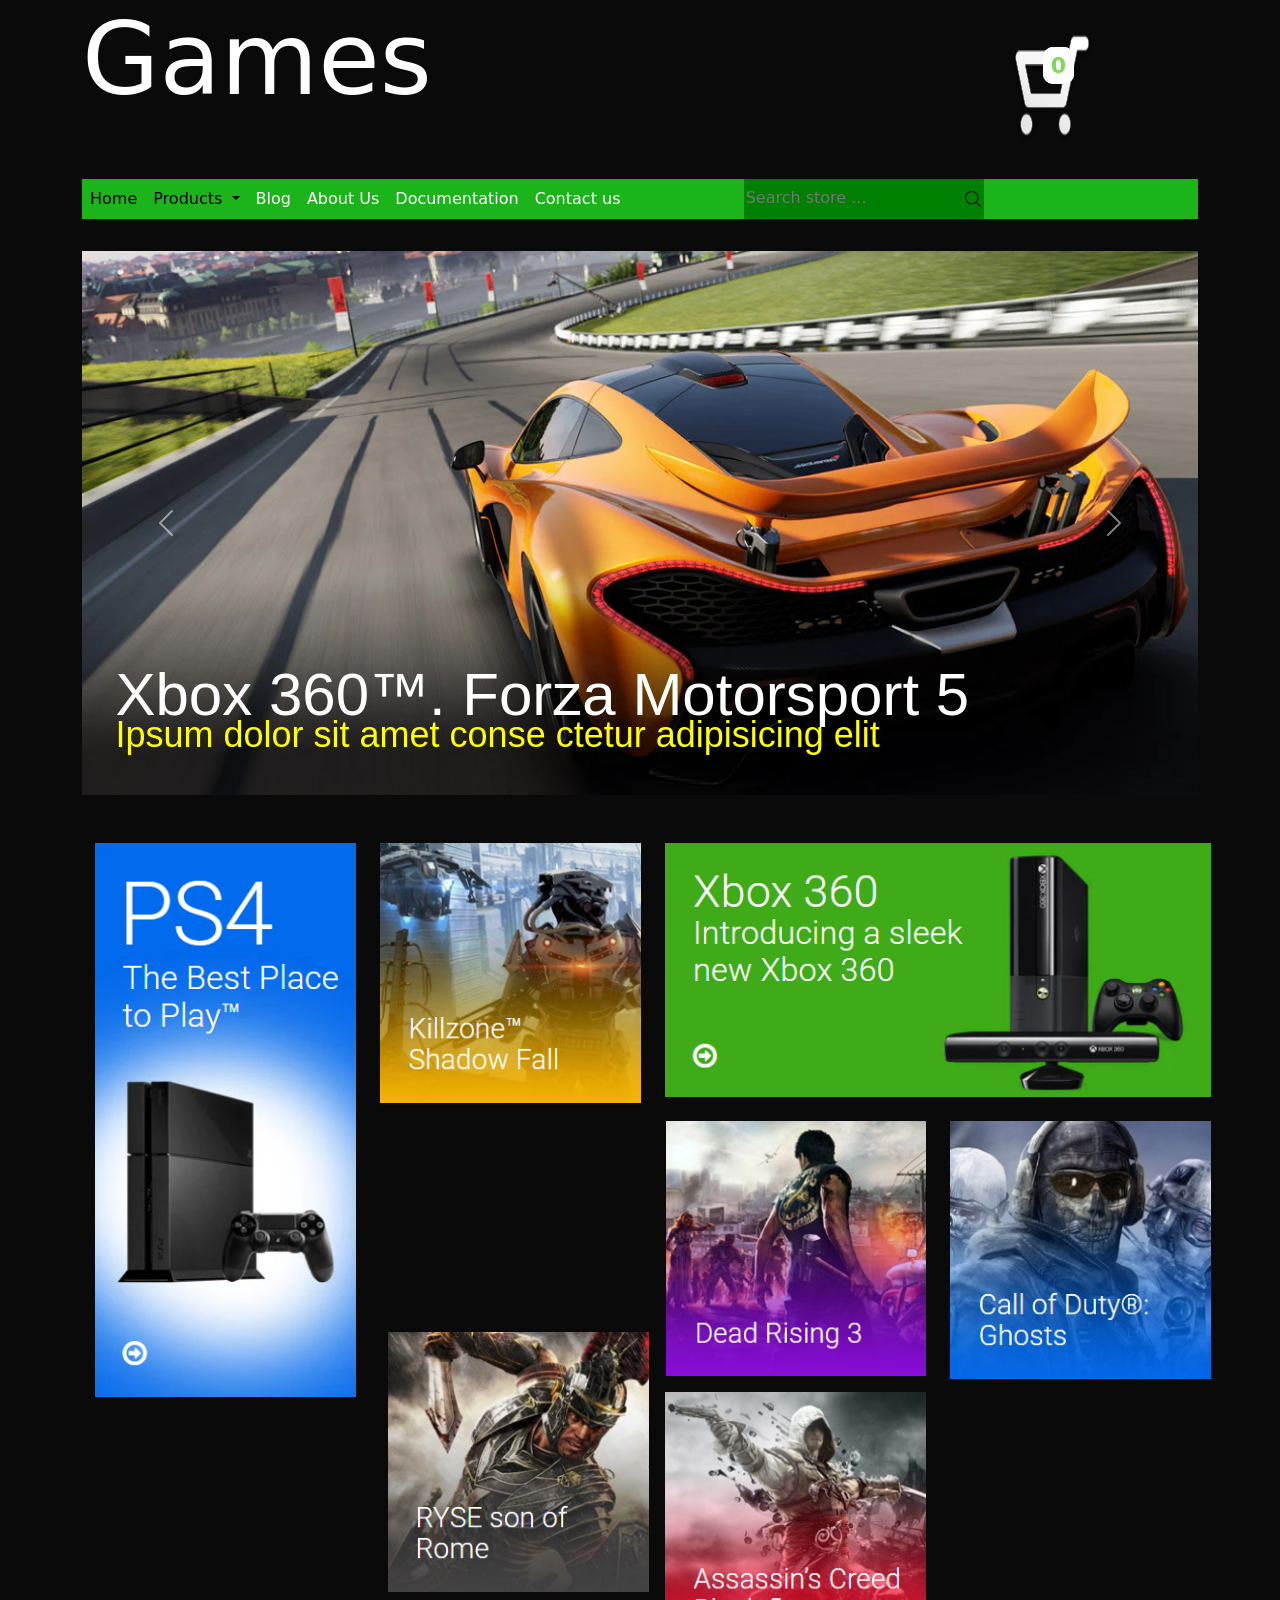
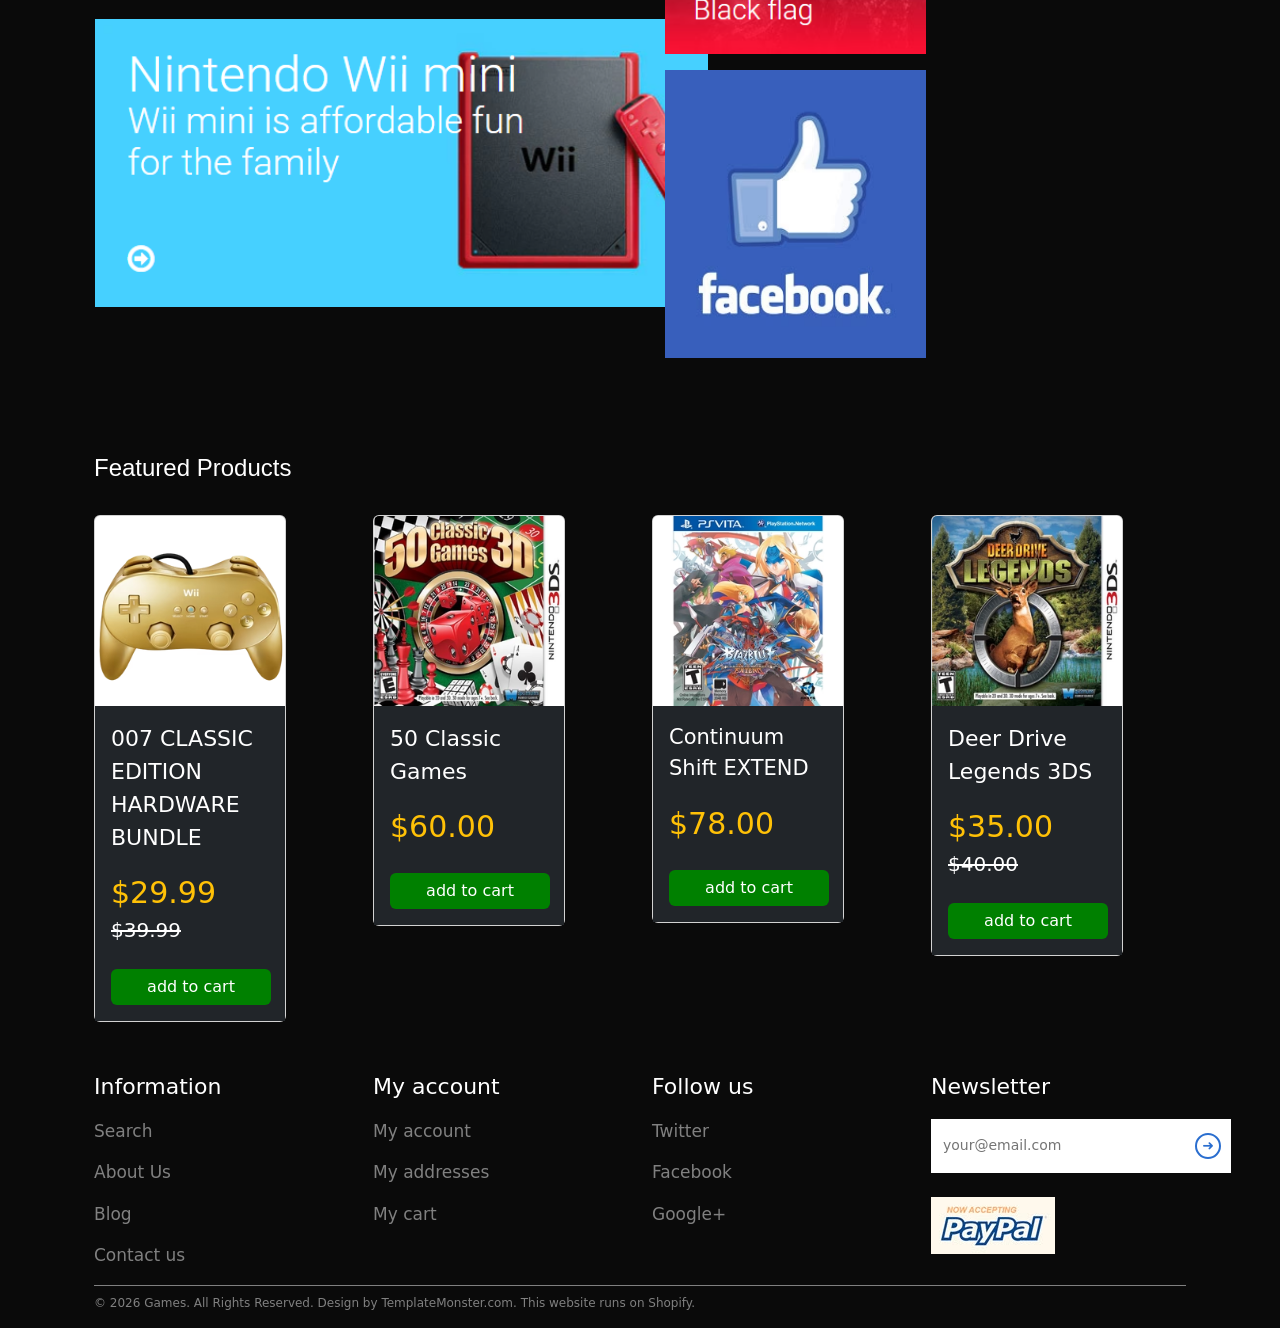
<file: project-3       sandro    bartaia/index.html>
<!doctype html>
<html lang="en">
<head>
<meta charset="utf-8">
<meta name="viewport" content="width=device-width, initial-scale=1">
<title>Bootstrap demo</title>
<link href="https://cdn.jsdelivr.net/npm/bootstrap@5.2.3/dist/css/bootstrap.min.css" rel="stylesheet" integrity="sha384-rbsA2VBKQhggwzxH7pPCaAqO46MgnOM80zW1RWuH61DGLwZJEdK2Kadq2F9CUG65" crossorigin="anonymous">
<link rel="stylesheet" href="./styles/style.css">
</head>
<body>

<div id="loader">
  <div class="spinner"></div>
</div>









<div class="container">
<div class="row">
<div class="col-6"><h1 class="Games">Games</h1></div>
<div class="col-6">
<div style="margin-left: 22rem;"    class="cart-box">
<div class="cart-icon">
    <img style="width: 6rem; height: 19vh; "    src="./icons/cart.png" alt="">
    <i    class="fa-solid fa-cart-shopping"></i>
    <span  style="margin-top: 2.3rem; margin-left: 1.3rem;"  class="cart-count">0</span>
    <div class="cart"></div>
</div>
</div>
</div>



<!-- !end !!!! -->
</div>
</div>



</div>





<header>
  <div class="container">
  
 

<nav class="navbar navbar-expand ">
        
          
          <button class="navbar-toggler" type="button" data-bs-toggle="collapse" data-bs-target="#navbarNav"
            aria-controls="navbarNav" aria-expanded="false" aria-label="Toggle navigation">
            <span class="navbar-toggler-icon"></span>
          </button>
          <div class="collapse navbar-collapse" id="navbarNav">
            <ul class="navbar-nav ">
              <li class="nav-item">
                <a style="color: black; " class="nav-link active"
                  href="./index.html">Home</a>
              </li>
             
              <li class="nav-item dropdown">
             <a style="color: black;" 
             class="nav-link dropdown-toggle" 
         href="#" 
            id="productsDropdown" 
                 role="button" 
            data-bs-toggle="dropdown" 
     aria-expanded="false">
     Products
  </a>

  <ul class="dropdown-menu">
    <li><a class="dropdown-item" href="./pages/Hardware.html">Hardware</a></li>
    <li><a class="dropdown-item" href="./pages/Gifts & Gadgets.html">Gifts & Gadgets</a></li>
    <li><a class="dropdown-item" href="./pages/Games.html">Games</a></li>
    <li><a class="dropdown-item" href="./pages/Accessesories.html">Accessories</a></li>
  </ul>
</li>
              <li class="nav-item">
                <a style="color: white; " class="nav-link" href="./pages/blog.html">Blog</a>
              </li>
              <li class="nav-item">
                <a style="color: white; " class="nav-link" href="./pages/about-us.html">About Us</a>
              </li>
              <li class="nav-item">
                <a style="color: white; " class="nav-link" href="./pages/documention.html">Documentation</a>
              </li>
              <li class="nav-item">
                <a style="color: white; " class="nav-link" href="./pages/contact-us.html">Contact us</a>
              </li> 
             
              <div class="search-box">
                <input    type="text" placeholder="Search store ... " class="search-input">
                <img class="search-icon"    src="./icons/search.png" alt="">
              </div>
              



            </ul>
          </div>
  </div>
  
</header> <br>













<div class="container">



<div id="carouselExampleFade" class="carousel slide carousel-fade" data-bs-ride="carousel">
  <div class="carousel-inner">
    <div class="carousel-item active">
      <img src="./images/slid1.webp" class="d-block w-100" alt="...">
      <h1 class="sliide-text1">Xbox 360™. Forza Motorsport 5</h1>
      <h5 class="slide-p1">Ipsum dolor sit amet conse ctetur adipisicing elit</h5>
    </div>
    <div class="carousel-item">
      <img src="./images/slide2.webp" class="d-block w-100" alt="...">
      <h1 class="sliide-text2">PS4™. Battlefield 4</h1>
      <h5 class="slide-p2">Ipsum dolor sit amet conse ctetur adipisicing elit</h5>
    </div>
    <div class="carousel-item">
      <img src="./images/slide3.webp" class="d-block w-100" alt="...">
      <h1 class="sliide-text3">PS3™. Dishonored</h1>
      <h5 class="slide-p3">Ipsum dolor sit amet conse ctetur adipisicing elit</h5>
    </div>
  </div>
  <button class="carousel-control-prev" type="button" data-bs-target="#carouselExampleFade" data-bs-slide="prev">
    <span class="carousel-control-prev-icon" aria-hidden="true"></span>
    <span class="visually-hidden">Previous</span>
  </button>
  <button class="carousel-control-next" type="button" data-bs-target="#carouselExampleFade" data-bs-slide="next">
    <span class="carousel-control-next-icon" aria-hidden="true"></span>
    <span class="visually-hidden">Next</span>
  </button>
</div><br><br>


</div>


<div class="container">
  <div class="row">

    <!-- მარცხენა -->
    <div class="col-3">
      <img   class="ps4" src="./images/ps4.png" alt="">
      <img class="nintedo"   src="./images/nintedo.png" alt="">
    </div>

    <div class="col-3">
      <img class="robot" src="./images/kilzone.png" alt="">
      <img  class="warior"  src="./images/ryse.png" alt="">
    </div>

    <!-- მარჯვენა -->
    <div class="col-6">
      
      <!-- ზედა -->
      <img class="xbox " src="./images/xbox.png" alt=""><br><br>

      <!-- ქვედა -->
      <div class="row">
        <div class="col-6">
          <img class="ninja " src="./images/dead rising 3.png" alt=""><br>
          <img class="asasin"   src="./images/asasin.png" alt="">
          <img class="facebook"   src="./images/img9.avif" alt="">
        </div>

        <div class="col-6">
          <img class="calofduty " src="./images/caalofduty.png" alt="">
          
        </div>
      </div>

    </div>  

   
</div><br> <br>



 <div class="container my-5  my-products">
  <h4 style="color: white; font-family: sans-serif;">Featured Products</h4><br>
        <div class="row">
            <div class="col-3">
                <div class="card" style="width: 12rem;" data-product-name="Assassin's Creed" data-product-price="29.99">
                    <img src="./images/img10.avif" class="card-img-top" alt="...">
                    <div class="card-body bg-dark ">
                       <p style="font-size: 22px;"    class="text-white">007 CLASSIC EDITION <br> HARDWARE BUNDLE</p>

                        <div class="product-price">
                            <span style="font-size: 30px;"   class="current-price text-warning">$29.99</span>
                            <span style="text-decoration: line-through; font-size: 20px;" class="original-price text-white">$39.99</span>
                        </div><br>
                        <a href="cart.html" class="btn btn-primary a" data-product-name="Assassin's Creed" data-product-price="29.99" style="background-color: green; border: none; width: 10rem;">add to cart</a>
                    </div>
                </div>
            </div>
            <div class="col-3">
                <div class="card" style="width: 12rem;" data-product-name="Ryse" data-product-price="29.99">
                    <img src="./images/img11.avif" class="card-img-top" alt="...">
                    <div class="card-body bg-dark ">
                       
                        <p style="font-size: 22px;"  class="card-text text-white">50 Classic Games</p>
                        <div class="product-price">
                            <span style="font-size: 30px;"   class="original-price text-warning">$60.00</span>
                        </div><br>
                        <a href="" class="btn btn-primary a" data-product-name="Ryse" data-product-price="29.99" style="background-color: green; border: none; width: 10rem;">add to cart</a>
                    </div>
                </div>
            </div>

            <div class="col-3">
                <div class="card" style="width: 12rem;" data-product-name="Assassin's Creed" data-product-price="29.99">
                    <img src="./images/img12.avif" class="card-img-top" alt="...">
                    <div class="card-body bg-dark ">
                       
                        <p style="font-size: 21px;"     class="card-text text-white">Continuum Shift EXTEND</p>
                        <div class="product-price">
                            <span style="font-size: 30px;"   class="original-price text-warning">$78.00</span>
                        </div><br>
                        <a href="" class="btn btn-primary a" data-product-name="Assassin's Creed" data-product-price="29.99" style="background-color: green; border: none; width: 10rem;">add to cart</a>
                    </div>
                </div>
            </div>

            <div class="col-3">
                <div class="card" style="width: 12rem;" data-product-name="Assassin's Creed" data-product-price="29.99">
                    <img src="./images/img13.avif" class="card-img-top" alt="...">
                    <div class="card-body bg-dark ">
                        <p style="font-size: 22px;"   class="card-text text-white">Deer Drive Legends 3DS</p>
                        <div class="product-price">
                        <span style="font-size: 30px;"     class="current-price text-warning ">$35.00</span>
                            <span style="text-decoration: line-through; font-size: 20px;" class="original-price text-white ">$40.00</span>
                        </div><br>
                        <a href="" class="btn btn-primary a " data-product-name="Assassin's Creed" data-product-price="29.99" style="background-color: green; border: none; width: 10rem;  ">add to cart</a>
                    </div>
                </div>
            </div>




        </div>
    </div>

































<footer>
  <div class="container">
  <div class="row">
  <div class="col-3">
  <p class="Information">Information</p>
  <p class="Search">Search</p>
  <p class="About-Us">About Us</p>
  <p class="Blog">Blog</p>
  <p class="Contact-us">Contact us</p>
  </div>
  <div class="col-3">
    <p class="My-account">My account</p>
    <p class="My-account2">My account</p>
    <p class="My-addresses">My addresses</p>
    <p class="My-cart">My cart</p>
  
  </div>
  <div class="col-3">
    <p class="Follow-us">Follow us</p>
    <p class="Twitter">Twitter</p>
    <p class="Facebook">Facebook</p>
    <p class="Google">Google+</p>
  </div>
  <div class="col-3">
    <p class="Newsletter">Newsletter</p>
    <div class="email-box">
  <input type="email" placeholder="your@email.com">
  <button class="send-btn">➜</button></div><br>
  <img class="paypal"   src="./icons/paypal.avif" alt="">
  </div>
  </div>
  </div>
  <div class="container">
  <div class="footer-box">
  <p class="footer-p"> © 2026 Games. All Rights Reserved. Design by TemplateMonster.com. This website runs on Shopify.</p>
  </div>
  </div>
  
  
</footer>


<script src="./scripts/script.js"></script>
<script src="https://cdn.jsdelivr.net/npm/bootstrap@5.2.3/dist/js/bootstrap.bundle.min.js"></script>
</body>
</html>
</file>
<file: project-3       sandro    bartaia/styles/style.css>
.cart-icon{
    position: relative;
    font-size: 60px;
    width: fit-content;
    color: black;
}

.cart-count{
    position: absolute;
    top: 10px;
    left: 18px;
    background: white;
    color: #7ed957;
    font-size: 22px;
    font-weight: bold;
    padding: 2px 8px;
    border-radius: 10px;
}















#loader {
  position: fixed;
  top: 0;
  left: 0;
  width: 100%;
  height: 100%;
  background: rgb(80, 151, 80);
  display: flex;
  justify-content: center;
  align-items: center;
  z-index: 9999;
}

/* SPINNER */
.spinner {
  width: 60px;
  height: 60px;
  border: 6px solid black;
  border-top: 6px solid rgb(27, 181, 27) ;
  border-radius: 50%;
  animation: spin 1s linear infinite;
}

/* ANIMATION */
@keyframes spin {
  0% { transform: rotate(0deg); }
  100% { transform: rotate(360deg); }
}














.Games{
color: white;
transition: 0.3s;
font-size: 100px;
font-family: system-ui, -apple-system, BlinkMacSystemFont, 'Segoe UI', Roboto, Oxygen, Ubuntu, Cantarell, 'Open Sans', 'Helvetica Neue', sans-serif;
}

.Games:hover{
color: rgb(27, 181, 27);
}

.footer-box{
border-top: 1px solid gray;
}


body{
background-color: rgb(10, 10, 10);
}

.footer-p{
font-size: 12px;
color: gray;
margin-top: 0.5rem;
}



.navbar-nav{
background-color: rgb(27, 181, 27);
width: 100%;
}

.search-icon{
height: 1rem;
width: 1rem;
margin-top: 0.01rem;
}

.search-input{
margin-top: 0.4rem;
background-color: green;
border: none;
width: 90%;
}

.search-box{
margin-left: 7.2rem;
background-color: green;
width: 15rem;
gap: 1000px;
}



.sliide-text1{
position: absolute;
color: white;
font-family: sans-serif;
font-size: 60px;
top: 75%;
left: 3%;
}

.slide-p1{
position: absolute;
color: yellow;
font-family: sans-serif;
font-size: 36px;
top: 85%;
left: 3%;
}

.sliide-text2{
position: absolute;
color: white;
font-family: sans-serif;
font-size: 60px;
top: 75%;
left: 3%;
}

.slide-p2{
position: absolute;
color: yellow;
font-family: sans-serif;
font-size: 36px;
top: 85%;
left: 3%;
}

.sliide-text3{
position: absolute;
color: white;
font-family: sans-serif;
font-size: 60px;
top: 75%;
left: 3%;
}

.slide-p3{
position: absolute;
color: yellow;
font-family: sans-serif;
font-size: 36px;
top: 85%;
left: 3%;
}


.dropdown-menu{
background-color: rgb(27, 181, 27);
}




.xbox{
width: 100%;
margin-left: 0.8rem;
}

.ps4{
width: 100%;
margin-left: 0.8rem;
}

.robot{
width: 100%;
margin-left: 0.8rem;
}

.ninja{
width: 100%;
margin-left: 0.8rem;
}

.calofduty{
width: 100%;
margin-left: 0.8rem;
}

.asasin{
width: 100%;
margin-top: 1rem;
margin-left: 0.8rem;
}

.warior{
width: 100%;
margin-top: 14.3rem;
margin-left: 1.3rem;
}


.facebook{
height: 32vh;
width: 100%;
margin-top: 1rem;
margin-left: 0.8rem;
}


.nintedo{
height: 32vh;
margin-top: 1rem;
margin-top: 13.9rem;
margin-left: 0.8rem;
}

.Featured-Products{
color: white;
font-family: sans-serif;
}





.email-box {
  display: flex;
  align-items: center;
  width: 300px;
  background: white;
  padding: 8px 10px;
  height: 6vh;
}

.email-box input {
  border: none;
  outline: none;
  flex: 1;
  background-color: white;
  font-size: 14px;
}

.send-btn {
  border: 2px solid #2a6ecf;
  background: transparent;
  color: #2a6ecf;
  border-radius: 50%;
  width: 26px;
  height: 26px;
  font-size: 14px;
  display: flex;
  align-items: center;
  justify-content: center;
}



.Information{
color: white;
font-size: 22px;
}


.Search{
color: gray;
font-size: 17px;
}

.About-Us{
color: gray;
font-size: 17px;
}

.Blog{
color: gray;
font-size: 17px;
}

.Contact-us{
color: gray;
font-size: 17px;
}

.My-account{
color: white;
font-size: 22px;
}


.My-account2{
color: gray;
font-size: 17px;
}

.My-addresses{
color: gray;
font-size: 17px;
}

.My-cart{
color: gray;
font-size: 17px;
}

.Follow-us{
color: white;
font-size: 22px;
}

.Twitter{
color: gray;
font-size: 17px;
}

.Facebook{
color: gray;
font-size: 17px;
}

.Google{
color: gray;
font-size: 17px;
}

.Newsletter{
color: white;
font-size: 22px;
}

.dropdown-menu {
  display: block;
  opacity: 0;
  visibility: hidden;
  transform: translateY(10px);
  transition: 0.3s;
}

.dropdown:hover .dropdown-menu {
  opacity: 1;
  visibility: visible;
  transform: translateY(0);
}
</file>
